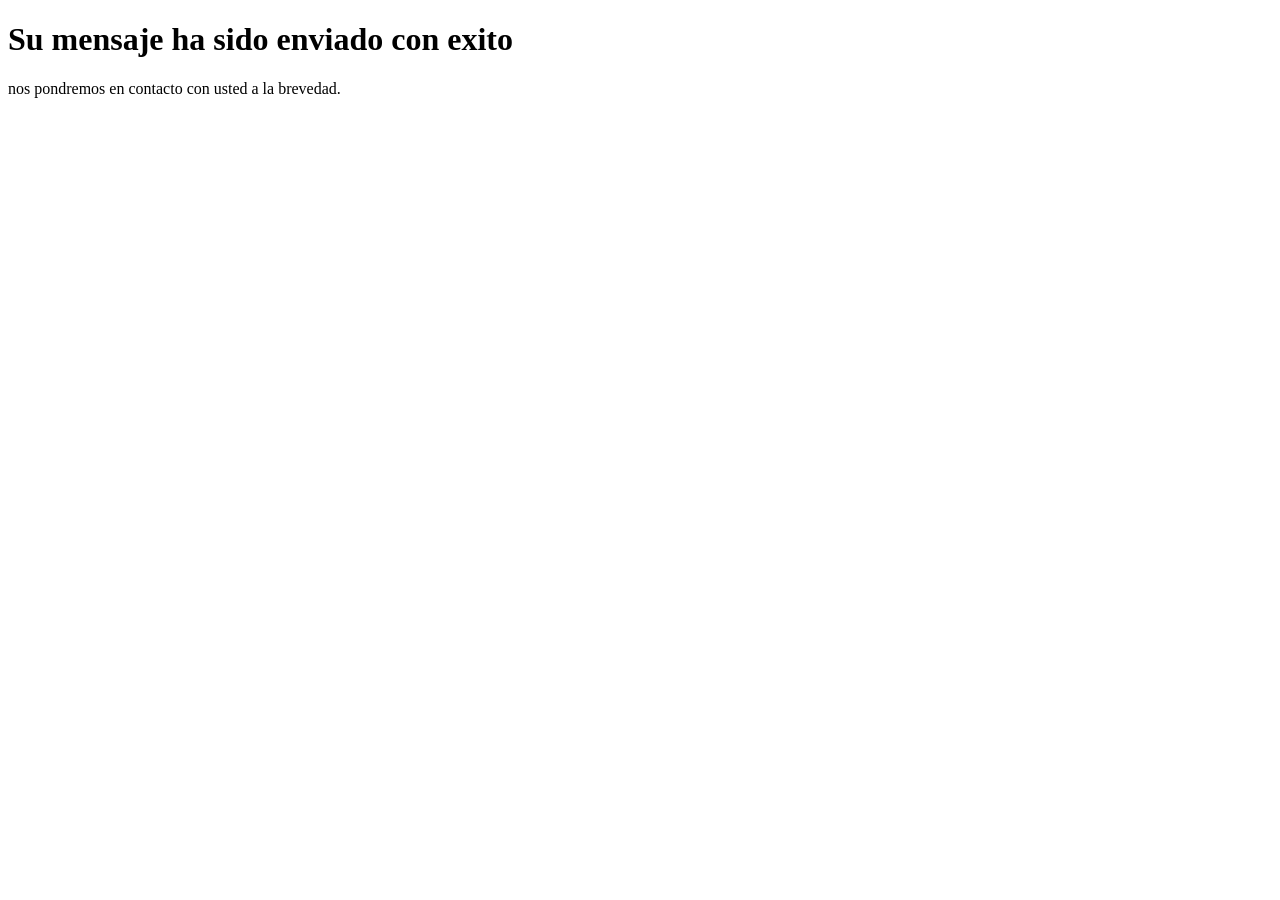
<file: gracias.html>
<!DOCTYPE html>
<html lang="es">
<head>
    <meta charset="UTF-8">
    <title>Gracias por su mensaje</title>
</head>
<body>
    <h1>Su mensaje ha sido enviado con exito</h1>
    <p> nos pondremos en contacto con usted a la brevedad.</p>
</body>
</html>
</file>
